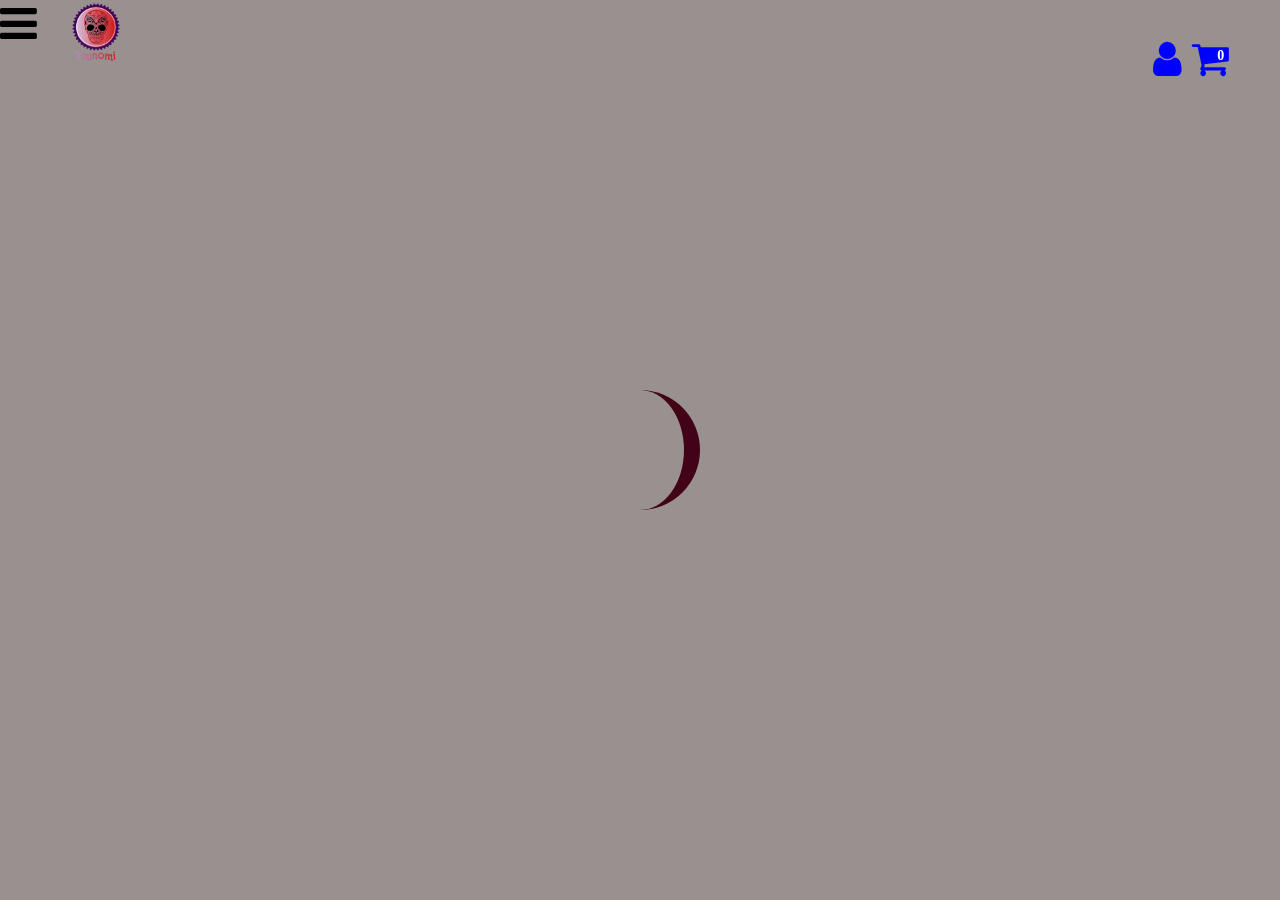
<file: index.html>
<!DOCTYPE html>
<html lang="en" dir="ltr">
  <head>
    <meta charset="utf-8" />
    <link rel="stylesheet" href="../assets/styles/menu.css" />
    <link rel="stylesheet" href="../assets/styles/style.css" />
    <link rel="stylesheet" href="../assets/styles/cart.css" />
    <link rel="stylesheet" href="../assets/styles/modal.css" />
    <link rel="stylesheet" href="../assets/styles/modal.css" />
    <link rel="stylesheet" href="../assets/styles/person.css" />
    <link rel="stylesheet" href="../assets/styles/mode.css" />
    <link rel="stylesheet" href="../assets/styles/preloader.css" />
    <link rel="stylesheet" href="../assets/styles/search.css" />
    <link
      rel="stylesheet"
      href="https://cdnjs.cloudflare.com/ajax/libs/font-awesome/4.7.0/css/font-awesome.min.css"
    />

    <title>Tsunomi</title>
  </head>
  <body style="padding-top: 60px;">
    <div class="preloader">
      <div class="loader"></div>
    </div>
    <div class="menuBtn" onclick="menuOpen()">
      <i class="fa fa-bars"></i>
    </div>
    <img src="assets/logo/logo1.png" id="logo" alt="" />
    <nav id="menu" class="menu">
      <ul>
        <li><a href="#">Home</a></li>
        <li><a href="contact.html">Contact</a></li>
        <label id="toggleMode">
          <button type="button" name="button" onclick="toggleMode()">
            dark mode
          </button>
        </label>

        <li onclick="menuOpen()" id="closebtn">X</li>
      </ul>
    </nav>
    <div id="user_form">
      <form
        id="login-form"
        class="user_form"
        onsubmit="event.preventDefault(); login()"
      >
        <label for="username" lbU>Username:</label><br />
        <input type="text" id="username" name="username" required /><br />
        <label for="psswrd" id="lbpss">Password:</label><br />
        <input type="password" id="password" name="password" required />
        <button id="loginBtn" type="submit" name="button">
          Login
        </button>
        <button id="regBtn" type="button" name="button">
          <a href="register.html">Register New User</a>
        </button>
      </form>
    </div>
    <div class="cart">
      <i class="fa fa-user" id="user" onclick="showPerson()"></i>
      <label for="cart" id="amount">0</label>
      <i
        class="fa fa-shopping-cart"
        id="cart"
        onclick="renderCart(); showCart(); amountItem()"
      ></i>
    </div>

    <div id="mangas"></div>
    <div id="modal"></div>
    <div id="register"></div>
    <div id="cartMenu">
      <div id="cartList"></div>
      <div id="amountin"></div>
      <div id="checkout">
        <button type="button" name="button">
          <a href="payment.html">checkout</a>
        </button>
      </div>
    </div>
    <!-- <footer>
      <div class="contact">
        <h1>Contact</h1>
        <ul>
          <li>Email:</li>
          <li>Number:</li>
        </ul>
      </div>
    </footer> -->
    <script src="../assets/script/index.js" charset="utf-8"></script>
    <script src="../assets/script/menu.js" charset="utf-8"></script>
    <script src="../assets/script/cart.js" charset="utf-8"></script>
    <script src="../assets/script/profile.js" charset="utf-8"></script>
    <script src="../assets/script/login.js" charset="utf-8"></script>
    <script src="../assets/script/mode.js" charset="utf-8"></script>
    <script src="../assets/script/search.js" charset="utf-8"></script>
  </body>
</html>
</file>
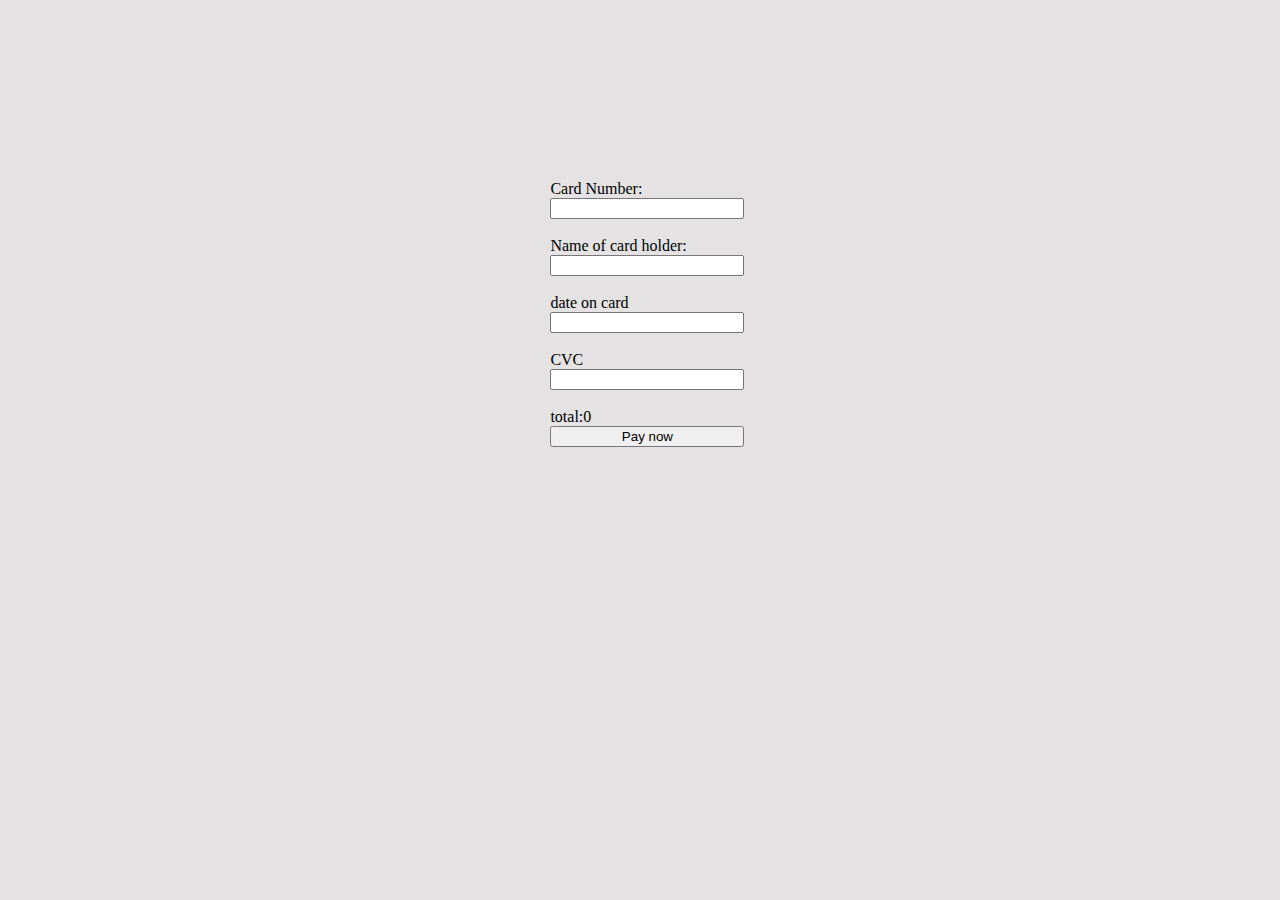
<file: payment.html>
<!DOCTYPE html>
<html lang="en" dir="ltr">
  <head>
    <meta charset="utf-8" />
    <link rel="stylesheet" href="../assets/styles/payment.css" />
    <title>Payment</title>
  </head>
  <body onload="amountItems()">
    <form class="" action="index.html" method="post" id="payment">
      <label for="cardnum">Card Number:</label>
      <input type="text" name="cardnum" value="" id="cardnum" required /><br />
      <label for="name">Name of card holder:</label>
      <input type="text" name="name" value="" id="name" required /><br />
      <label for="expire">date on card</label>
      <input type="text" name="expire" value="" id="expire" required /><br />
      <label for="cvc">CVC</label>
      <input type="text" name="cvc" value="" id="cvc" required /><br />
      <label for="">total:<label id="amount-pay">0</label></label>
      <div
        class="g-recaptcha"
        data-sitekey="6LfuZ3gaAAAAAAqY2bHjKR2s7UMCdESoeONXZ66P"
      ></div>
      <button type="button" name="button" onclick="pay()">Pay now</button>
    </form>
    <script src="https://www.google.com/recaptcha/api.js"></script>
    <script src="assets/script/payment.js" charset="utf-8"></script>
  </body>
</html>
</file>
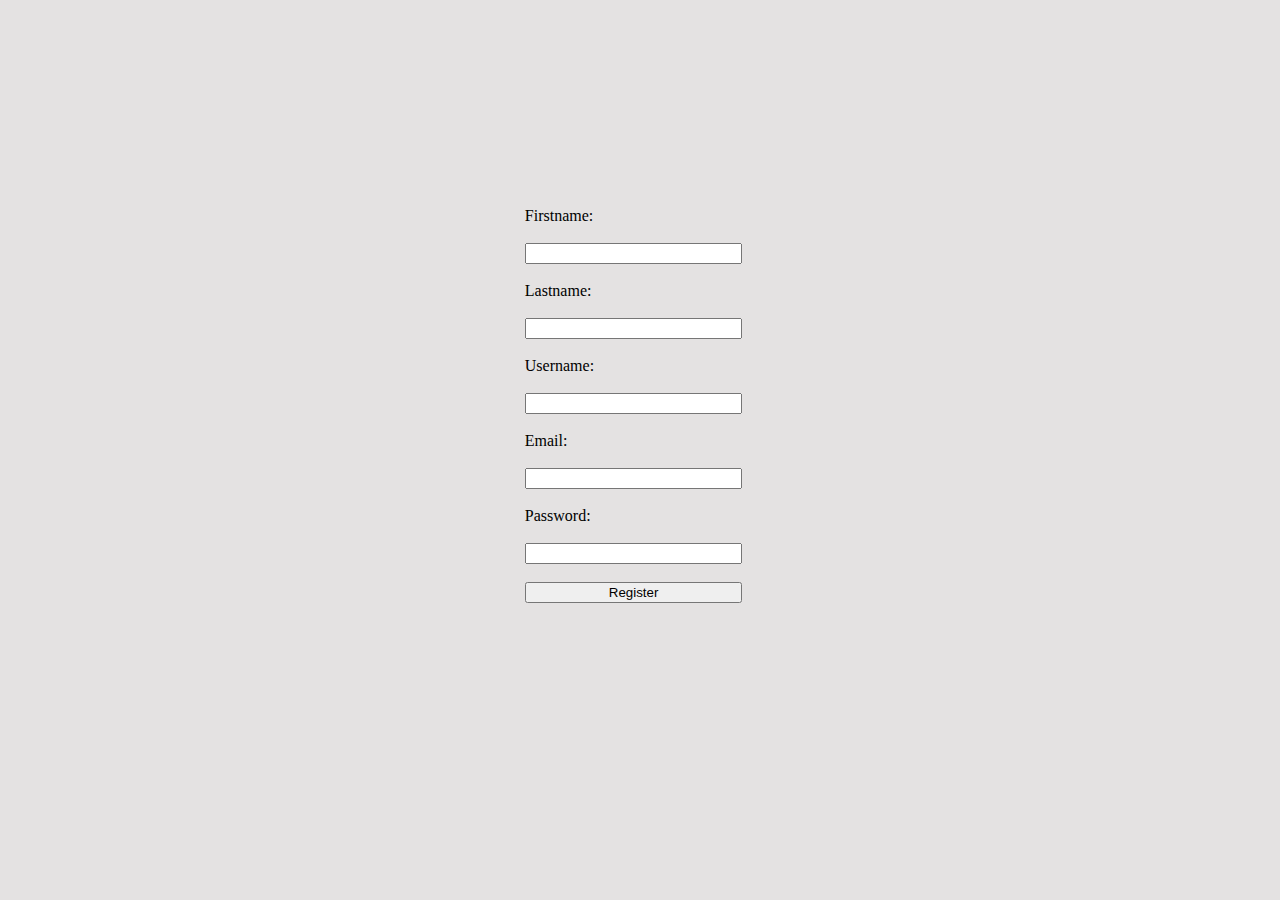
<file: register.html>
<!DOCTYPE html>
<html lang="en" dir="ltr">
  <head>
    <meta charset="utf-8" />
    <link rel="stylesheet" href="assets/styles/register.css" />
    <title>Register</title>
  </head>
  <body>
    <form
      id="register-form"
      class="user_form"
      onsubmit="event.preventDefault(); registerCust()"
    >
      <label for="firstname">Firstname:</label><br />
      <input type="text" id="firstname" name="firstname" required /><br />
      <label for="lastname">Lastname:</label><br />
      <input type="text" id="lastname" name="lastname" required /><br />
      <label for="fname">Username:</label><br />
      <input type="text" id="username" name="username" required /><br />
      <label for="email">Email:</label><br />
      <input type="email" id="email" name="email" required /><br />
      <label for="password">Password:</label><br />
      <input type="password" id="password" name="password" required /><br />
      <div
        class="g-recaptcha"
        data-sitekey="6LfuZ3gaAAAAAAqY2bHjKR2s7UMCdESoeONXZ66P"
      ></div>
      <button id="regBtn" type="submit" name="button">
        Register
      </button>
    </form>
    <script src="https://www.google.com/recaptcha/api.js"></script>
    <script src="./assets/script/profile.js" charset="utf-8"></script>
  </body>
</html>
</file>
<file: assets/styles/menu.css>
* {
  margin: 0;
  padding: 0;
  box-sizing: border-box;
}
#menu ul {
  font-size: 25px;
  width: 17vw;
  position: fixed;
  top: 0;
  left: -100%;
  transition: all 0.3s cubic-bezier(0.21, 0.39, 0.73, 1.1);
  list-style-type: none;
  background: #e4e2e2;
  height: 100vh;
}

.menuBtn {
  font-size: 43px;
  width: 80px;
  position: absolute;
  top: 0%;
  left: 0%;
}

#closebtn {
  top: 0%;
  position: absolute;
  right: 2%;
}

#closebtn:hover {
  color: blue;
}

a {
  text-decoration: none;
}

a:hover {
  color: darkblue;
}
</file>
<file: assets/styles/style.css>
#viewbtn {
  background-color: #c1cad6;
}

#viewbtn:hover {
  background-color: #66c7f4;
}

#mangas {
  display: flex;
  flex-wrap: wrap;
}

h4 {
    font-size: 10px;
}

#mangaCard {
  height: 100%;
}

.manga {
  width: 15%;
  min-width: 250px;
  margin: 2%;
  display: flex;
  flex-direction: column;
}

.manga button {
  padding: 2%;
}

#logo {
  width: 5%;
  position: absolute;
  top: 0%;
  right: 90%;
}
@media only screen and (max-width: 600px) {
  #logo {
    width: 15%;
    position: absolute;
    top: 0%;
    right: 72%;
  }
  .menuBtn {
    position: absolute;
    left: 0%;
    top: 0%;
  }
  #menu {
    width: 25%;
  }
}
</file>
<file: assets/styles/cart.css>
.cart {
  position: absolute;
  top: 4%;
  right: 4%;
  font-size: 40px;
  color: blue;
}

#amount {
  top: 25%;
  font-size: 14px;
  background-color: transparent;
  color: white;
  border-radius: 50px;
  left: auto;
  right: 6%;
  z-index: 1;
  position: absolute;
  font-weight: bold;
}

#cart:hover {
  color: #111344;
}
#user:hover {
  color: #111344;
}
#cartMenu {
  display: flex;
  top: 48px;
  right: -100%;
  position: absolute;
  transition: all 0.3s cubic-bezier(0.32, -0.41, 0.54, 1.6);
  width: 15vw;
  z-index: 1000;
  background: #e4e2e2;
  flex-direction: column;
  padding: 5px 11px 5px 6px;
  overflow-y: auto;
}

#cartList {
  display: contents;
}

#cartMenu.show {
  right: 0px;
}
#cartImg {
  width: 20%;
}
#cartFont {
  font-size: 15px;
  display: flex;
  padding: 7px;
}
#remBtn {
  width: 33%;
  height: 1%;
}
</file>
<file: assets/styles/modal.css>
#mangamodal {
  display: flex;
  top: -100%;
  left: 0;
  position: fixed;
  transition: all 0.3s cubic-bezier(1, -0.94, 0, 3.64);
  width: 100vw;
  z-index: 1000;
  background: white;
  height: 100vh;
  justify-content: center;
  align-items: center;
  /* flex-direction: column; */
}
.modal {
  display: flex;
}

#modal .manga {
  width: 60%;
  min-width: 250px;
  margin: 2%;
  display: flex;
  flex-direction: column;
}
p1 {
  padding-top: 5px;
}
#manga_img {
  height: 50%;
  width: 40%;
  object-fit: contain;
}
#close {
  /* width: 9%; */
  position: absolute;
  right: 5%;
  top: 5%;
  font-size: 250%;
}

#close:hover {
  color: #111344;
}

@keyframes button {
  from {
    top: 0%;
  }
  to {
    top: 100%;
    background-color: blue;
  }
}

.mangaInfo {
  position: absolute;
  left: 11%;
  display: flex;
  flex-direction: column;
}
#syn {
  width: 98%;
}
@media only screen and (max-width: 600px) {
  #modal {
    display: flex;
    top: -100%;
    left: 0;
    position: fixed;
    transition: all 0.3s linear;
    width: 158vw;
    z-index: 1000;
    background: white;
    height: 100vh;
    justify-content: center;
    align-items: center;
  }
  #manga_img {
    width: 10%;
  }
  .modal {
    display: flex;
    top: -100%;
    left: 0;
    position: fixed;
    transition: all 0.3s linear;
    width: 69vw;
    z-index: 1000;
    background: white;
    height: 100vh;
    justify-content: center;
    align-items: center;
  }
}
</file>
<file: assets/styles/person.css>
.user_form {
  display: flex;
  top: 48px;
  right: -100%;
  position: fixed;
  transition: all 0.3s cubic-bezier(0.32, -0.41, 0.54, 1.6);
  width: 15vw;
  z-index: 1000;
  background: #e4e2e2;
  flex-direction: column;
  padding: 5px 11px 5px 6px;
}

.active {
  right: 0px;
}
</file>
<file: assets/styles/mode.css>
body {
  padding: 25px;
  background-color: white;
  color: black;
  font-size: 25px;
}

.dark-mode {
  background-color: black;
  color: white;
  transition: all 0.3s ease-in-out linear;
}

.menu {
  background-color: black;
}

p1,
#close {
  color: black;
}
</file>
<file: assets/styles/preloader.css>
.preloader {
  position: fixed;
  top: 0;
  bottom: 0;
  left: 0;
  right: 0;
  height: 100vh;
  background-color: #99918f;
  animation: disappear 5s linear forwards;
  display: flex;
  justify-content: center;
  align-items: center;
}

@keyframes disappear {
  0%,
  90% {
    opacity: 1;
    z-index: 100;
  }
  100% {
    opacity: 0;
    z-index: -1;
  }
}

.loader {
  border-right: 16px solid #420217;
  border-radius: 50%;
  width: 120px;
  height: 120px;
  animation: spin 2s linear infinite;
}

@keyframes spin {
  0% {
    transform: rotate(0deg);
  }
  100% {
    transform: rotate(360deg);
  }
}
</file>
<file: assets/styles/search.css>
.search {
  left: 41%;
  position: absolute;
  top: 1%;
}
</file>
<file: assets/styles/payment.css>
#payment {
  display: flex;
  flex-direction: column;
  width: 194px;
  left: 43%;
  top: 20%;
  position: absolute;
}

body {
  background-color: #e4e2e2;
}
.buttonsPay {
  display: flex;
}
</file>
<file: assets/styles/register.css>
#register-form {
  display: flex;
  flex-direction: column;
  width: 17%;
  position: absolute;
  left: 41%;
  top: 23%;
}

body {
  background-color: #e4e2e2;
}
</file>
